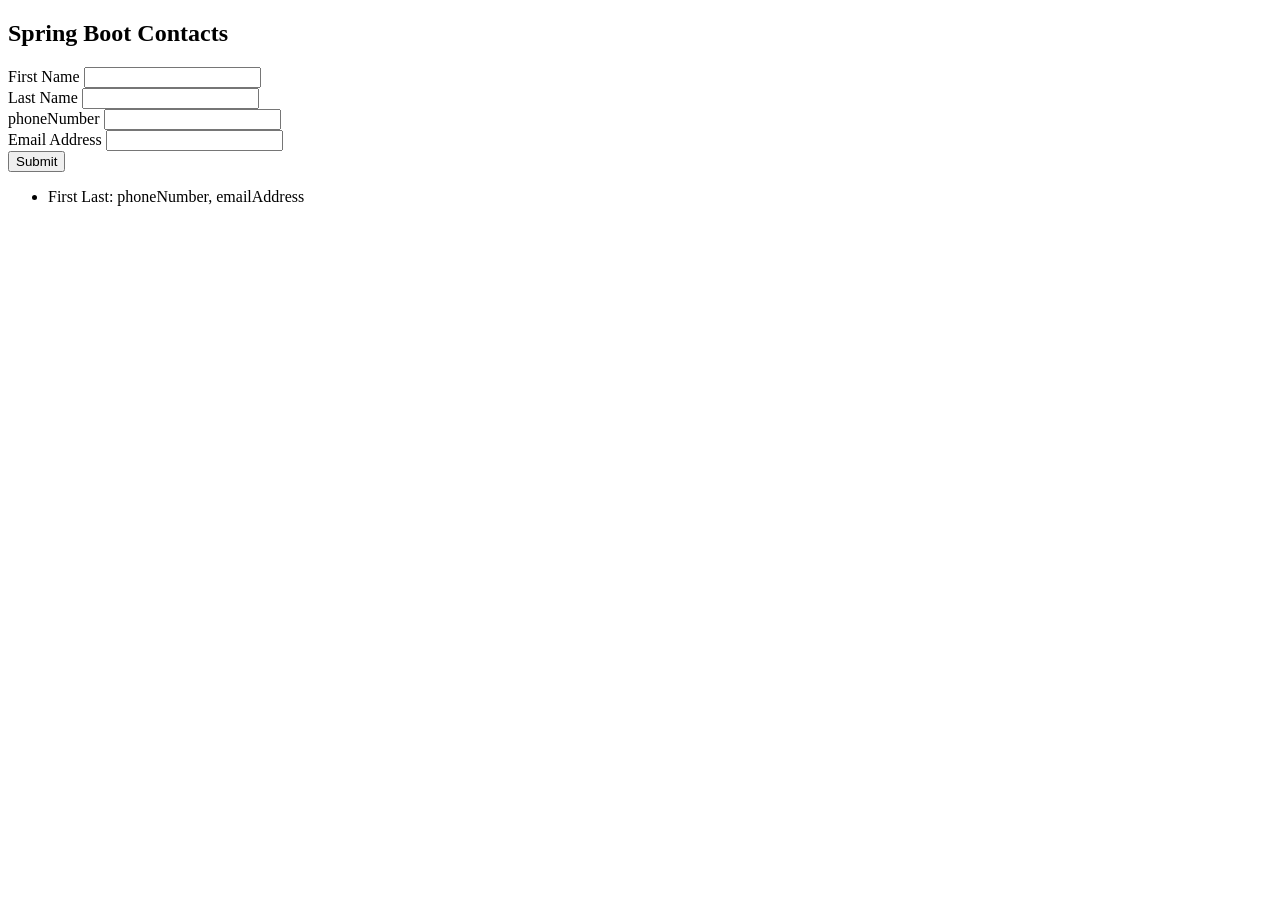
<file: src/main/resources/templates/home.html>
<!DOCTYPE html>
<html xmlns:th="http://www.thymeleaf.org">
<head>
<meta charset="UTF-8" />
<title>Spring Boot Contacts</title>
<link rel="stylesheet" th:href="@{/style.css}" />
</head>
<body>

	<h2>Spring Boot Contacts</h2>
	<form method="POST">
		<label for="firstName">First Name</label>
		<input type="text" name="firstName" /><br />
		
		<label for="lastName">Last Name</label>
		<input type="text" name="lastName" /><br />
		
		<label for="phoneNumber">phoneNumber</label>
		<input type="text" name="phoneNumber" /><br />
		
		<label for="emailAddress">Email Address</label>
		<input type="text" name="emailAddress" /><br />
		
		<input type="submit" />
	</form>
	
	<ul th:each="contact : ${contacts}">
		<li>
			<span th:text="${contact.firstName}">First</span>
			<span th:text="${contact.lastName}">Last</span>:
			<span th:text="${contact.phoneNumber}">phoneNumber</span>,
			<span th:text="${contact.emailAddress}">emailAddress</span>
		</li>
	</ul>
</body>
</html>
</file>
